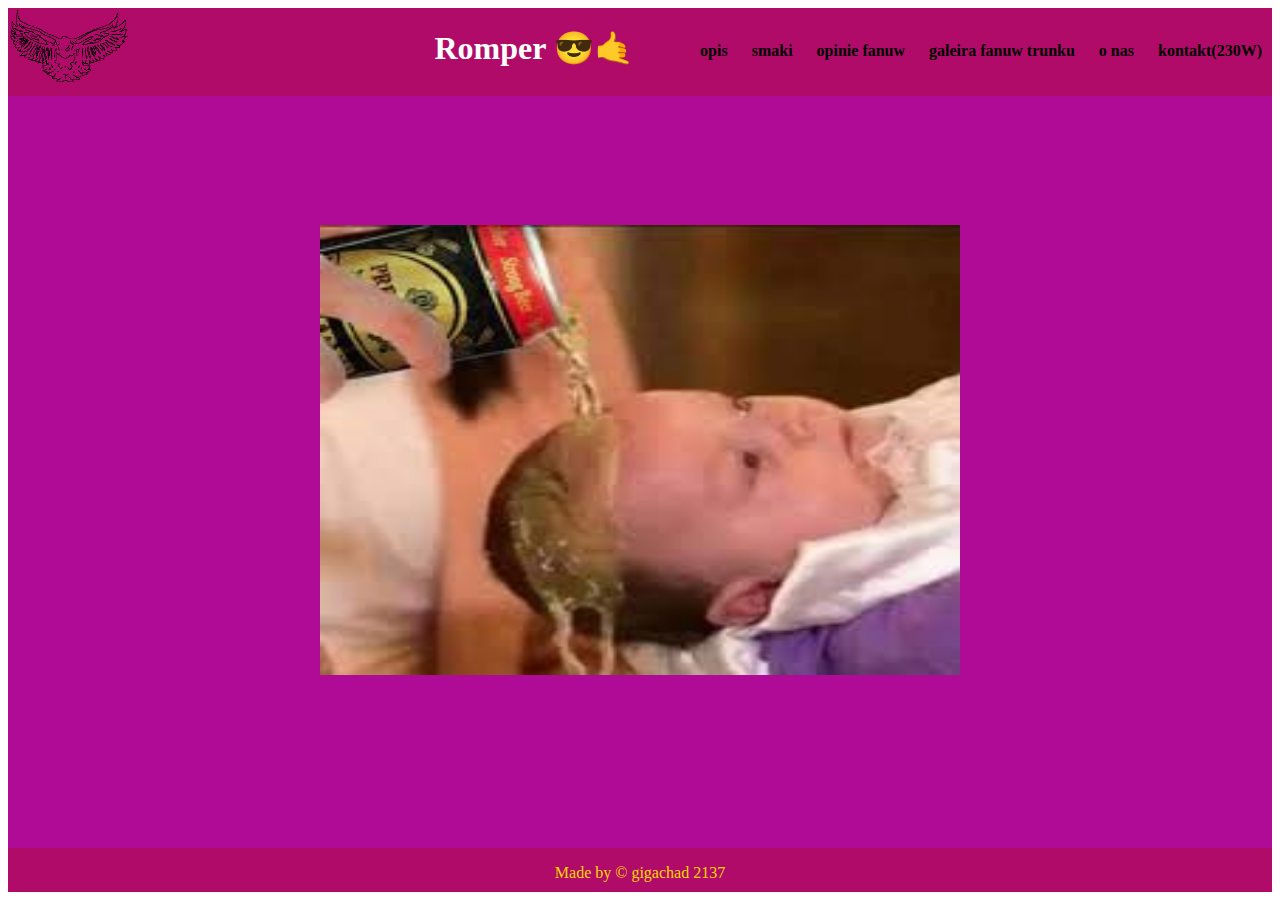
<file: index.html>
<html>
    <head>
        <title>Romperek 😎</title>
        <link rel="stylesheet" href="main.css">
        <meta charset="UTF-8">
    </head>
    <body>
        <div class="baner">
            <img src="romperek.png" onclick="homeless()">
            <h1>Romper 😎🤙</h1>
        </div>
        <div class="linki">
            <h4 onclick="location.href='opis.html';">opis</h4>
            <h4 onclick="location.href='smaki.html';">smaki </h4>
            <h4 onclick="location.href='opinie.html';">opinie fanuw</h4>
            <h4 onclick="location.href='glaieria.html';">galeira fanuw trunku </h4>
            <h4 onclick="location.href='o nas.html';">o nas </h4>
            <h4 onclick="location.href='230w.html';">kontakt(230W) </h4>
            <!--<h5>jd</h5>-->
        </div>
        <div class="main">
            <img src="images/romperek4.jpg" alt="chrzest">
        </div>
        <div class="stupkarz">
            <p>Made by © gigachad 2137</p> 
        </div>
    </body>
    <script>
        function homeless() {
            //window.location("index.html");
            console.error("romperek")
        }
    </script>
</html>
</file>
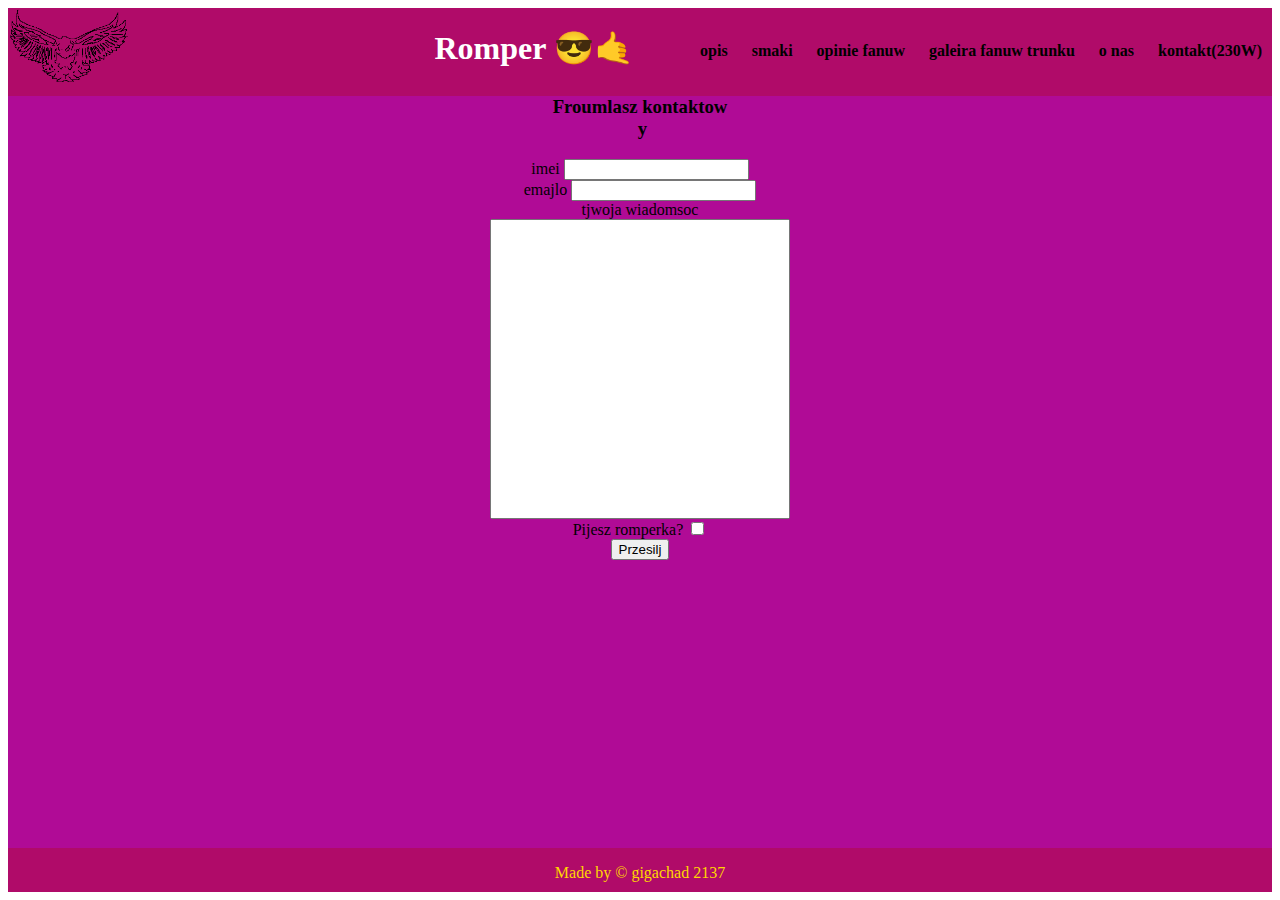
<file: 230w.html>
<html>
    <head>
        <title>Romperek 😎</title>
        <link rel="stylesheet" href="main.css">
        <meta charset="UTF-8">
    </head>
    <body>
        <div class="baner">
            <img src="romperek.png" onclick="location.href='index.html';">
            <h1>Romper 😎🤙</h1>
        </div>
        <div class="linki">
            <h4 onclick="location.href='opis.html';">opis</h4>
            <h4 onclick="location.href='smaki.html';">smaki </h4>
            <h4 onclick="location.href='opinie.html';">opinie fanuw</h4>
            <h4 onclick="location.href='glaieria.html';">galeira fanuw trunku </h4>
            <h4 onclick="location.href='o nas.html';">o nas </h4>
            <h4 onclick="location.href='230w.html';">kontakt(230W) </h4>
        </div>
        <div class="formulasz">
            <h3>Froumlasz kontaktow <br>&nbspy</h3>
            <form>
                <label for="imie">imei</label>
                <input type="text"><br>
                <label for="emajlo">emajlo</label>
                <input type="email" id="emajlo"><br>
                <label for="msg">tjwoja wiadomsoc</label><br>
                <input type="text" id="msg"><br>
                <label for="ckeck">Pijesz romperka?</label>
                <input type="checkbox" id="ckeck"><br>
                <input type="submit" value="Przesilj">
            </form>
        </div>
        <div class="stupkarz">
            <p>Made by © gigachad 2137</p> 
        </div>
    </body>
    <script>
        
    </script>
</html>
</file>
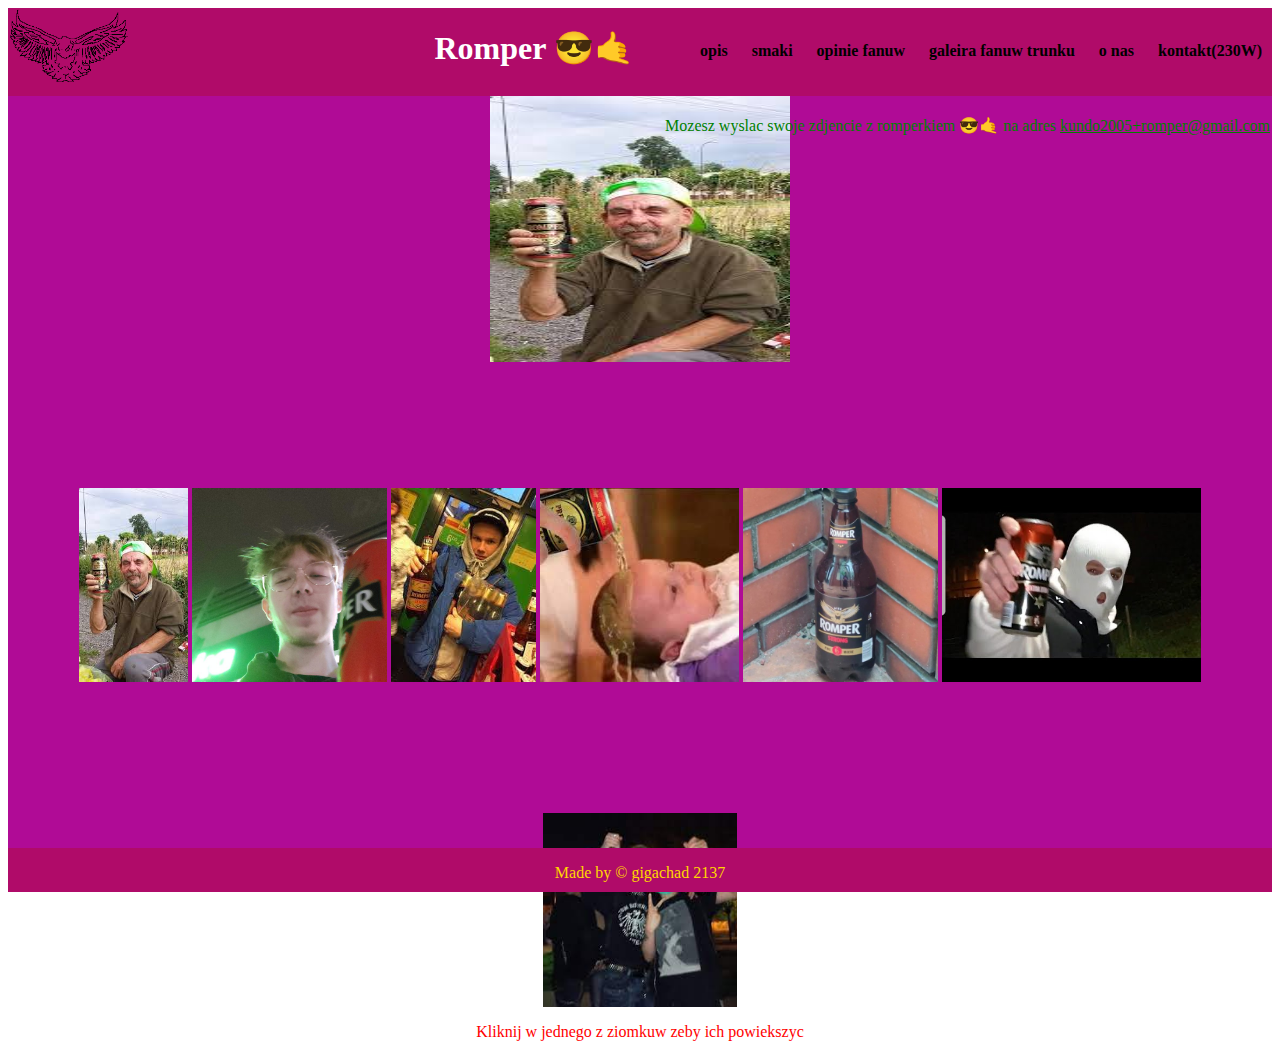
<file: glaieria.html>
<html>
    <head>
        <title>Romperek 😎</title>
        <link rel="stylesheet" href="main.css">
        <meta charset="UTF-8">
    </head>
    <body>
        <div class="baner">
            <img src="romperek.png" onclick="location.href='index.html';">
            <h1>Romper 😎🤙</h1>
        </div>
        <div class="linki">
            <h4 onclick="location.href='opis.html';">opis</h4>
            <h4 onclick="location.href='smaki.html';">smaki </h4>
            <h4 onclick="location.href='opinie.html';">opinie fanuw</h4>
            <h4 onclick="location.href='glaieria.html';">galeira fanuw trunku </h4>
            <h4 onclick="location.href='o nas.html';">o nas </h4>
            <h4 onclick="location.href='230w.html';">kontakt(230W) </h4>
        </div>
        <div class="galieria">
            <img src="images/romperek1.jpg" id="gluwnyobraz">
        </div>
        <div class="dul">
            <img src="images/romperek1.jpg" onclick="f1()">
            <img src="images/romperek2.jpg" onclick="f2()">
            <img src="images/romperek3.jpg" onclick="f3()">
            <img src="images/romperek4.jpg" onclick="f4()">
            <img src="images/romperek5.jpg" onclick="f5()">
            <img src="images/romperek6.jpg" onclick="f6()">
            <img src="images/romperek7.jpg" onclick="f7()">
            <p>Kliknij w jednego z ziomkuw zeby ich powiekszyc</p>
        </div>
        <div class="stupkarz">
            <p>Made by © gigachad 2137</p> 
        </div>
        <p id='ifonrmacja'>Mozesz wyslac swoje zdjencie z romperkiem 😎🤙 na adres <a href="mailto:kundo2005+romper@gmail.com">kundo2005+romper@gmail.com</a></p>
    </body>
    <script>
        let obraze = document.getElementById('gluwnyobraz');
        function f1() {
            obraze.src = "images/romperek1.jpg";
        }
        function f2() {
            obraze.src = "images/romperek2.jpg";
        }
        function f3() {
            obraze.src = "images/romperek3.jpg";
        }
        function f4() {
            obraze.src = "images/romperek4.jpg";
        }
        function f5() {
            obraze.src = "images/romperek5.jpg";
        }
        function f6() {
            obraze.src = "images/romperek6.jpg";
        }
        function f7() {
            obraze.src = "images/romperek7.jpg";
        }
    </script>
</html>
</file>
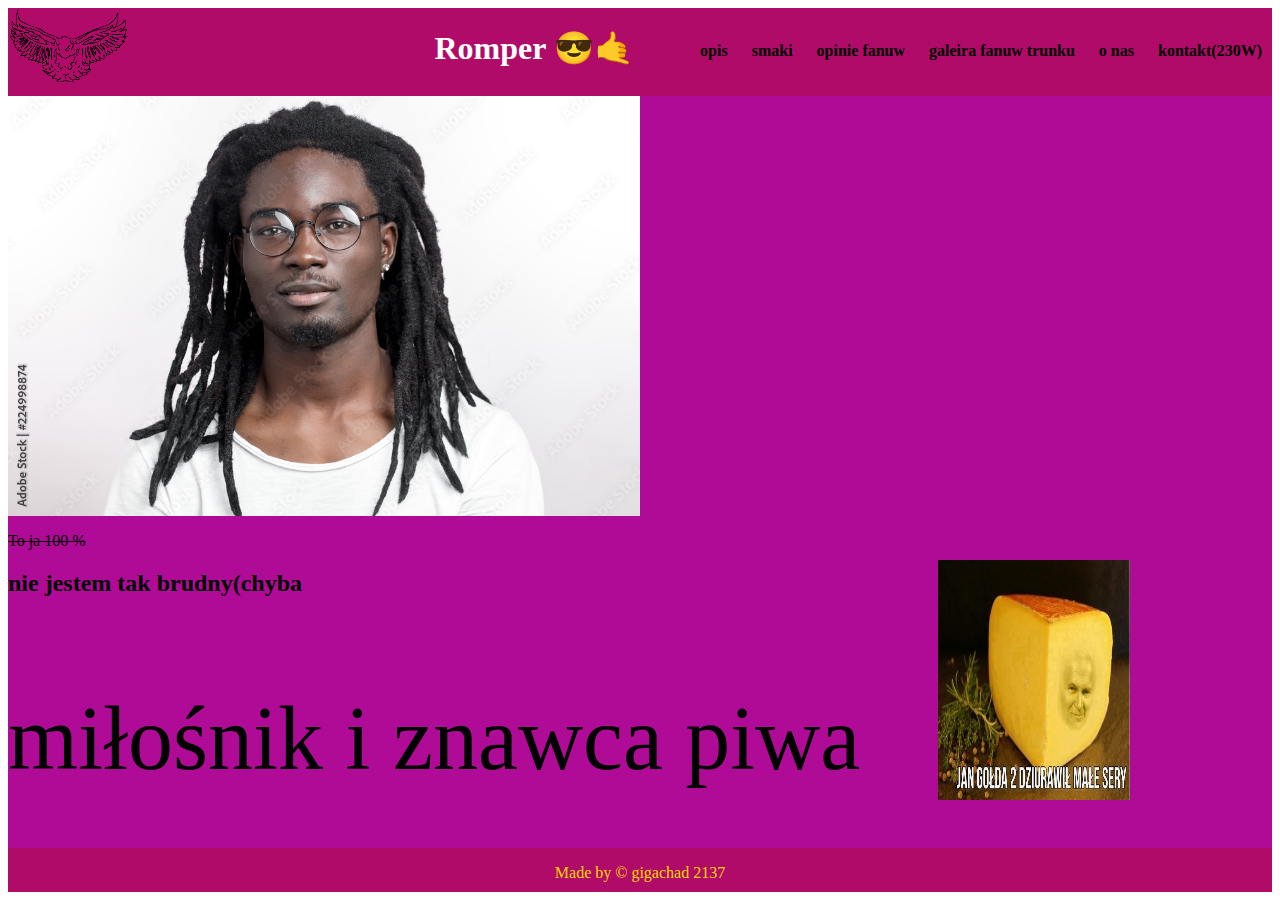
<file: o nas.html>
<html>
    <head>
        <title>Romperek 😎</title>
        <link rel="stylesheet" href="main.css">
        <meta charset="UTF-8">
    </head>
    <body>
        <div class="baner">
            <img src="romperek.png" onclick="location.href='index.html';">
            <h1>Romper 😎🤙</h1>
        </div>
        <div class="linki">
            <h4 onclick="location.href='opis.html';">opis</h4>
            <h4 onclick="location.href='smaki.html';">smaki </h4>
            <h4 onclick="location.href='opinie.html';">opinie fanuw</h4>
            <h4 onclick="location.href='glaieria.html';">galeira fanuw trunku </h4>
            <h4 onclick="location.href='o nas.html';">o nas </h4>
            <h4 onclick="location.href='230w.html';">kontakt(230W) </h4>
        </div>
        <div class="onas">
            <img src="images/murzyn.jpg" alt="to ja">
            <p><s>To ja 100 %</s></p>
            <h2>nie jestem tak brudny(chyba</h2>
            <p id="piwo">miłośnik i znawca piwa</p>
            <img src="/images/golda.jpg" id="golda">
        </div>
        <div class="stupkarz">
            <p>Made by © gigachad 2137</p> 
        </div>
    </body>
    <script>
        
    </script>
</html>
</file>
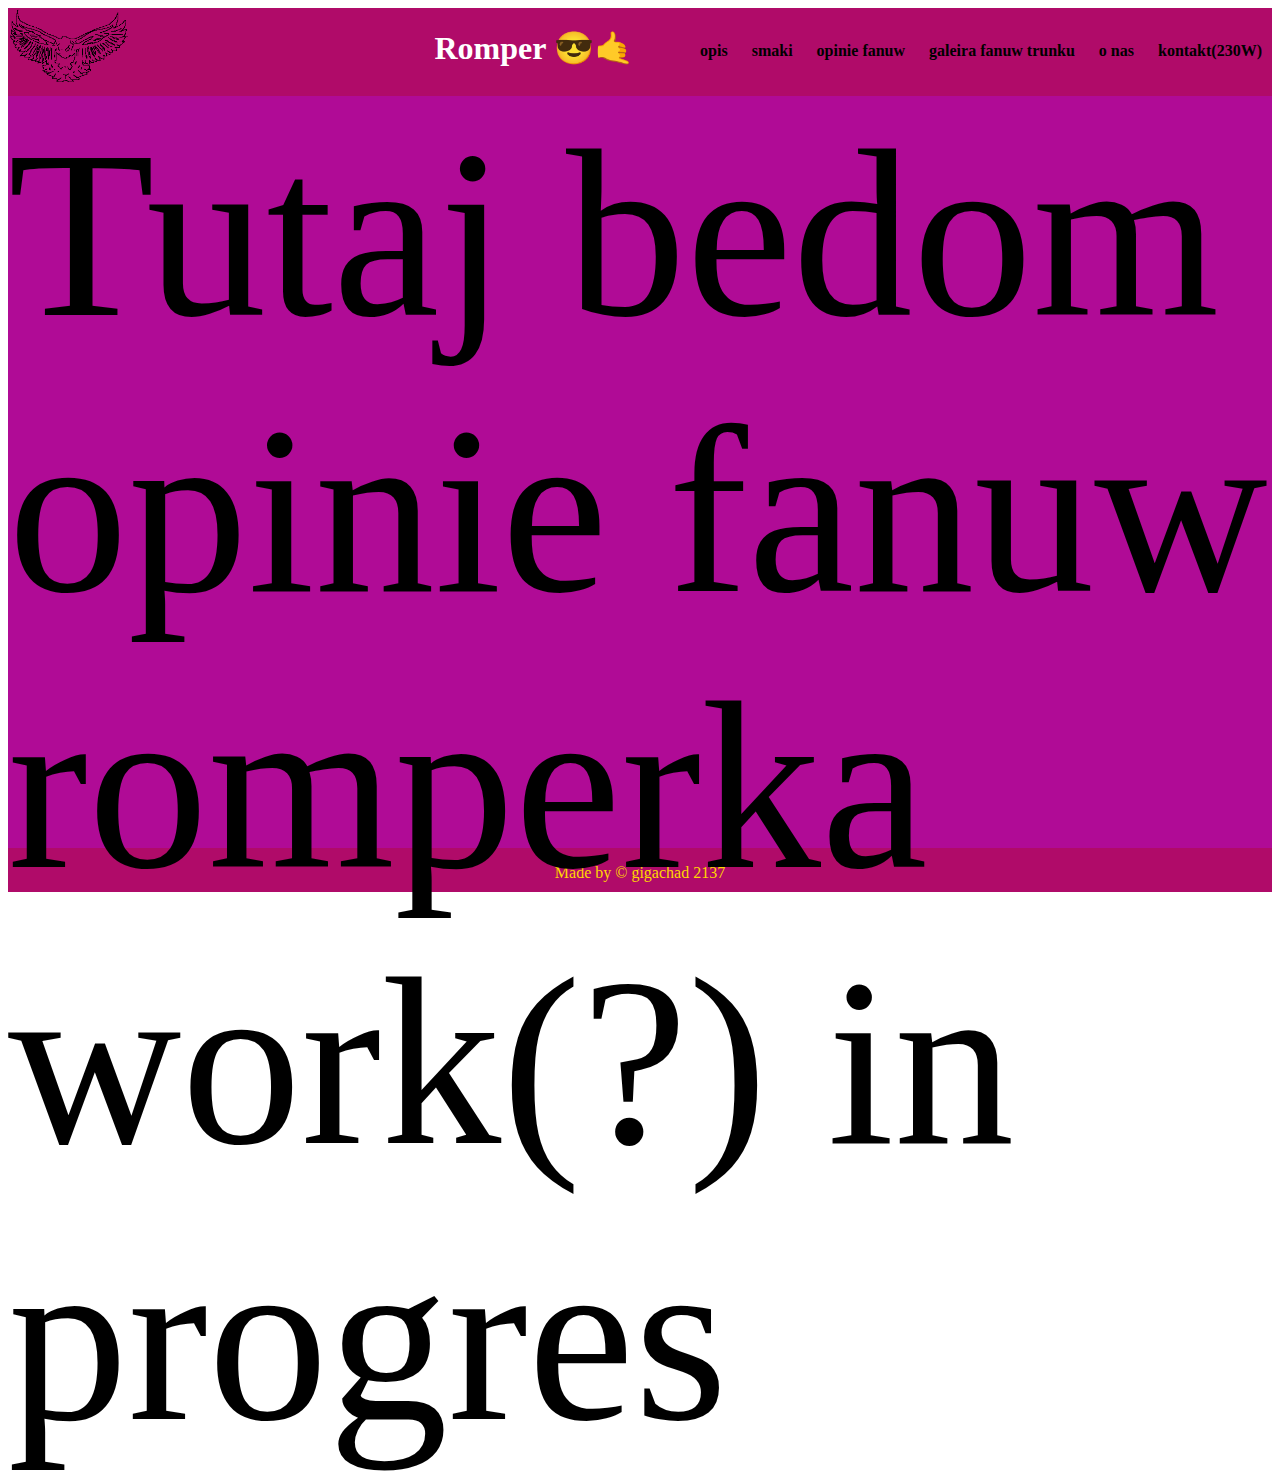
<file: opinie.html>
<html>
    <head>
        <title>Romperek 😎</title>
        <link rel="stylesheet" href="main.css">
        <meta charset="UTF-8">
    </head>
    <body>
        <div class="baner">
            <img src="romperek.png" onclick="location.href='index.html';">
            <h1>Romper 😎🤙</h1>
        </div>
        <div class="linki">
            <h4 onclick="location.href='opis.html';">opis</h4>
            <h4 onclick="location.href='smaki.html';">smaki </h4>
            <h4 onclick="location.href='opinie.html';">opinie fanuw</h4>
            <h4 onclick="location.href='glaieria.html';">galeira fanuw trunku </h4>
            <h4 onclick="location.href='o nas.html';">o nas </h4>
            <h4 onclick="location.href='230w.html';">kontakt(230W) </h4>
        </div>
        <div class="opiniefanuw">
            <p id="wip">Tutaj bedom opinie fanuw romperka work(?) in progres</p>
        </div>
        <div class="stupkarz">
            <p>Made by © gigachad 2137</p> 
        </div>
    </body>
    <script>
        
    </script>
</html>
</file>
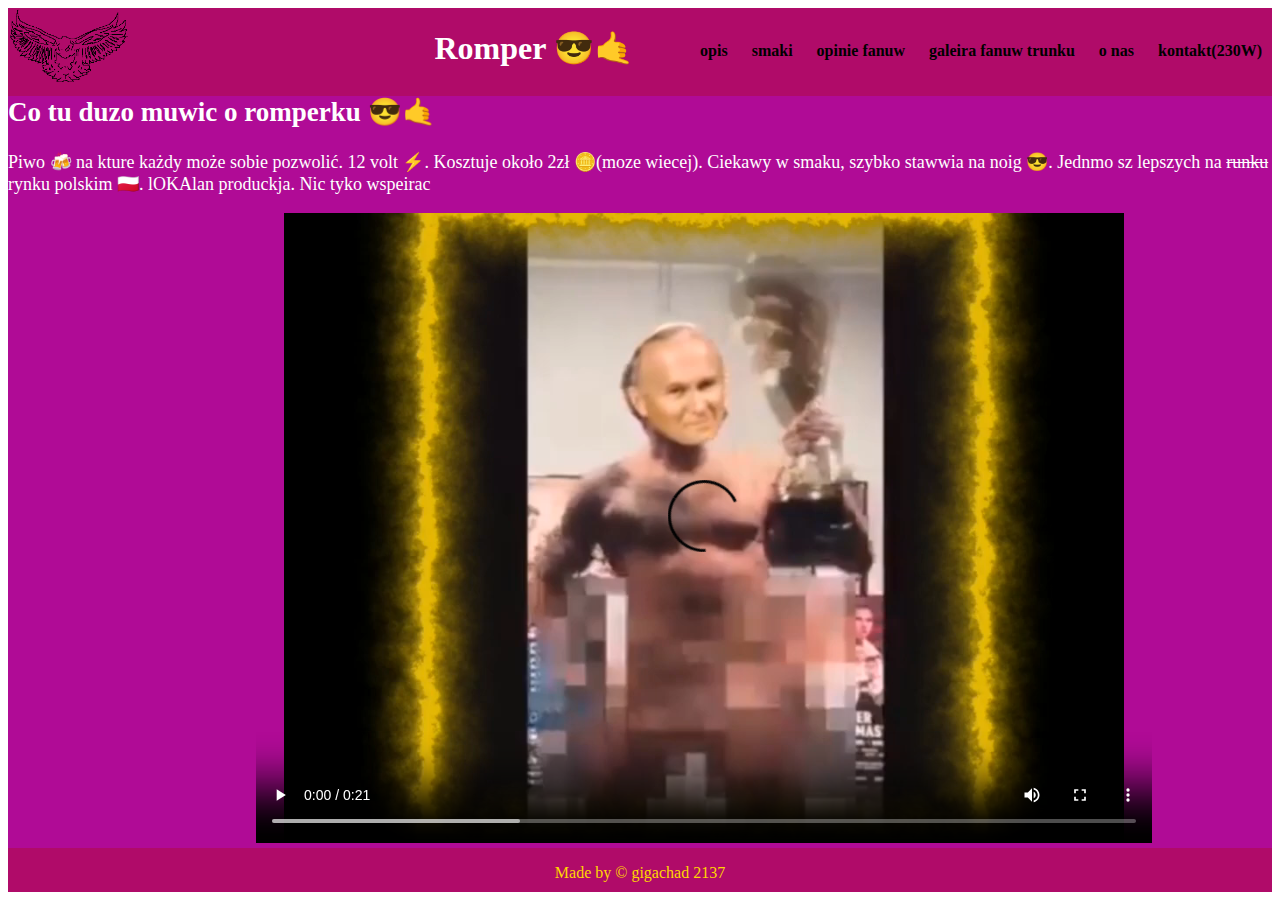
<file: opis.html>
<html>
    <head>
        <title>Romperek 😎</title>
        <link rel="stylesheet" href="main.css">
        <meta charset="UTF-8">
    </head>
    <body>
        <div class="baner">
            <img src="romperek.png" onclick="location.href='index.html';">
            <h1>Romper 😎🤙</h1>
        </div>
        <div class="linki">
            <h4 onclick="location.href='opis.html';">opis</h4>
            <h4 onclick="location.href='smaki.html';">smaki </h4>
            <h4 onclick="location.href='opinie.html';">opinie fanuw</h4>
            <h4 onclick="location.href='glaieria.html';">galeira fanuw trunku </h4>
            <h4 onclick="location.href='o nas.html';">o nas </h4>
            <h4 onclick="location.href='230w.html';">kontakt(230W) </h4>
        </div>
        <div class="opis">
            <h2>Co tu duzo muwic o romperku 😎🤙</h2>
            <p>Piwo 🍻 na kture każdy może sobie pozwolić. 12 volt ⚡. Kosztuje około 2zł 🪙(moze wiecej). Ciekawy w smaku, szybko stawwia na noig 😎.
                Jednmo sz lepszych na <s>runku</s> rynku polskim 🇵🇱. lOKAlan produckja. Nic tyko wspeirac
            </p>
            <video width="70%" height="70%" controls autoplay>
                <source src="muzyczka.mp4" type="video/mp4">
            </video>
        </div>
        <div class="stupkarz">
            <p>Made by © gigachad 2137</p> 
        </div>
    </body>
    <script>
        
    </script>
</html>
</file>
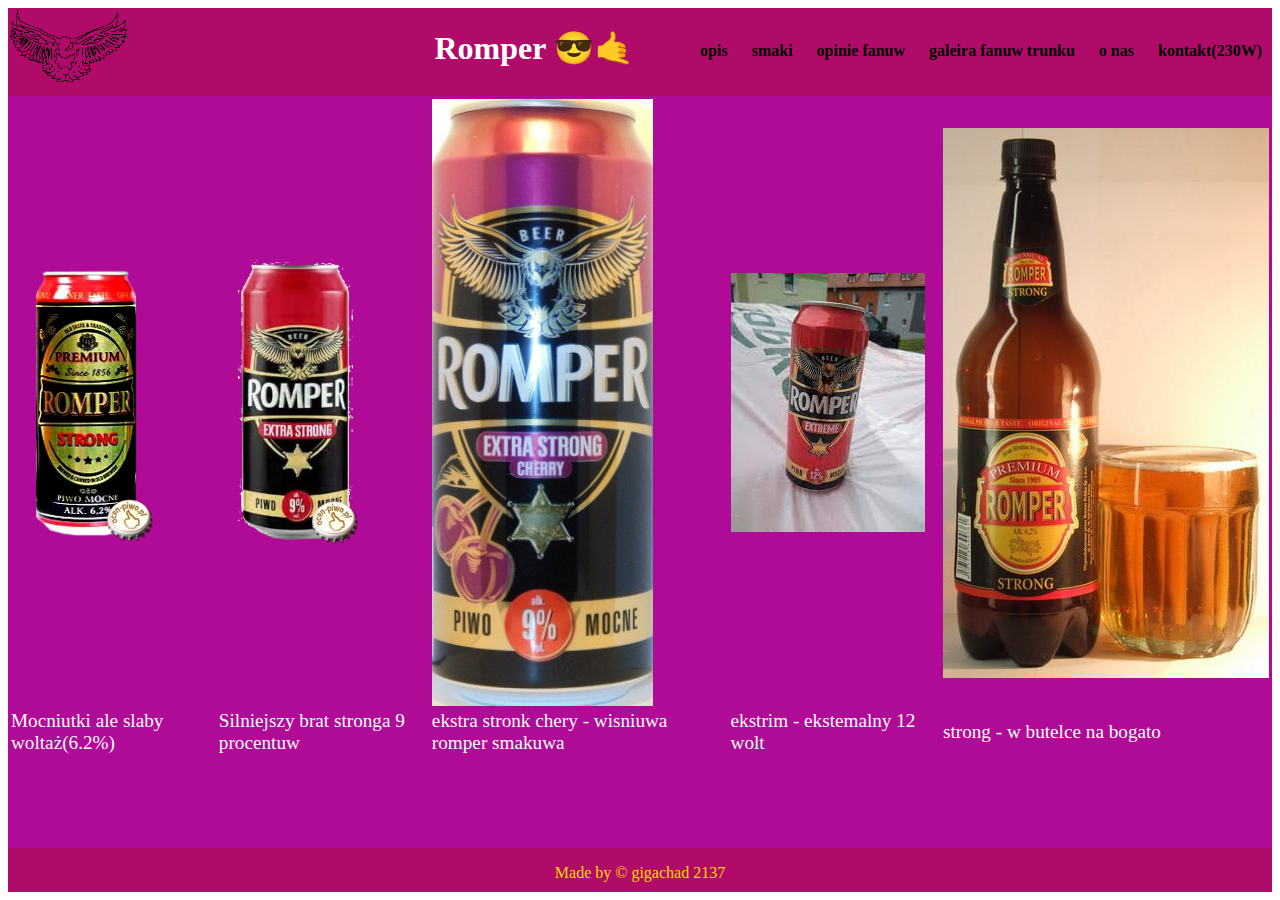
<file: smaki.html>
<html>
    <head>
        <title>Romperek 😎</title>
        <link rel="stylesheet" href="main.css">
        <meta charset="UTF-8">
    </head>
    <body>
        <div class="baner">
            <img src="romperek.png" onclick="location.href='index.html';">
            <h1>Romper 😎🤙</h1>
        </div>
        <div class="linki">
            <h4 onclick="location.href='opis.html';">opis</h4>
            <h4 onclick="location.href='smaki.html';">smaki </h4>
            <h4 onclick="location.href='opinie.html';">opinie fanuw</h4>
            <h4 onclick="location.href='glaieria.html';">galeira fanuw trunku </h4>
            <h4 onclick="location.href='o nas.html';">o nas </h4>
            <h4 onclick="location.href='230w.html';">kontakt(230W) </h4>
        </div>
        <div class="smak">
            <table>
                <tr>
                    <td>
                        <img src="images/romper-strong.webp" alt="strong">
                    </td>
                    <td>
                        <img src="images/romepr-extra-strong.webp" alt="extra stronk">
                    </td>
                    <td>
                        <img src="images/rompre-chery.jpg" alt="wisniuwa">
                    </td>
                    <td>
                        <img src="images/ekstrim.jpg" alt="romperek ekstrim">
                    </td>
                    <td>
                        <img src="images/preium.jpg" alt="wysoka pulka">
                    </td>
                </tr>
                <tr>
                    <td class="smakuw">Mocniutki ale slaby woltaż(6.2%)</td>
                    <td class="smakuw">Silniejszy brat stronga 9 procentuw</td>
                    <td class="smakuw">ekstra stronk chery - wisniuwa romper smakuwa</td>
                    <td class="smakuw">ekstrim - ekstemalny 12 wolt</td>
                    <td class="smakuw">strong - w butelce na bogato </td>
                </tr>
            </table>
        </div>
        <div class="stupkarz">
            <p>Made by © gigachad 2137</p> 
        </div>
    </body>
    <script>
        
    </script>
</html>
</file>
<file: main.css>
.baner {
    background-color: #b00b69;
    width: 50%;
    height: 10%;
    color: white;
    float: left;
}
.baner img {
    width: 20%;
    height: 90%;
    float: left;
    cursor: pointer;
}
.baner h1 {
    float: left;
    padding-left: 300px;
}
.linki {
    width: 50%;
    height: 10%;
    float: left;
    text-align: right;
    background-color: #b00b69;
    line-height: 150%;
}
.linki h4 {
    display: inline-block;
    padding: 10px;
    cursor: pointer;
}
.main {
    background-color: #b00b96;
    width: 100%;
    height: 95%;
    text-align: center;
}
.main img {
    width: 50%;
    height: 50%;
    position: absolute;
    margin: auto;
    top: 0;
    left: 0;
    right: 0;
    bottom: 0;
}
.main img:hover {
    width: 60%;
    height: 60%;
    border-top: 4px white dashed;
    border-right: 4px black dotted;
    border-bottom: 4px gold groove;
    border-left: 5px red solid;
}
.stupkarz {
    background-color: #b00b69;
    color: gold;
    height: 5%;
    width: 100%;
    float: left;
    text-align: center;
}
.opis {
    background-color: #b00b96;
    color: white;
    width: 100%;
    height: 95%;
    font-size: large;
}
.opis p {
    cursor: wait;
}
.opis video {
    position: absolute;
    left: 20%;
}
.smak {
    width: 100%;
    height: 95%;
    background-color: #b00b96;
}
.smak td {
    color: snow;
    font-size: 120%;
}
.smakuw {
    font-family: Castellar;
}
.opiniefanuw {
    background-color: #b00b96;
    width: 100%;
    height: 95%;
    font-size: 1500%;
}
.galieria {
    background-color: #b00b96;
    width: 100%;
    height: 30%;
    float: left;
    text-align: center;
}
.dul {
    width: 100%;
    height: 55%;
    float: left;
    background-color: #b00b96;
    text-align: center;
}
.dul img {
    height: 40%;
    margin-top: 10%;
}
.dul img:hover {
    border: 1px whitesmoke groove;
}
.dul p {
    color: red;
}
#gluwnyobraz {
    width: 300px;
    height: 300px;
}
#ifonrmacja {
    color: green;
    position: absolute;
    top: 100;
    right: 10;
}
.onas {
    background-color: #b00b96;
    width: 100%;
    height: 95%;
}
.onas img {
    width: 50%;
    height: 50%;
}
#golda {
    width: 12rem;
    height: 15rem;
    position: absolute;
    bottom: 100;
    right: 150;
}
#piwo {
    font-size: 90px;
}
.formulasz {
    width: 100%;
    height: 95%;
    background-color: #b00b96;

}
#msg {
    width: 300px;
    height: 300px;
}
.formulasz h3,form {
    text-align: center;
}
a {
    color: green;
}
</file>
